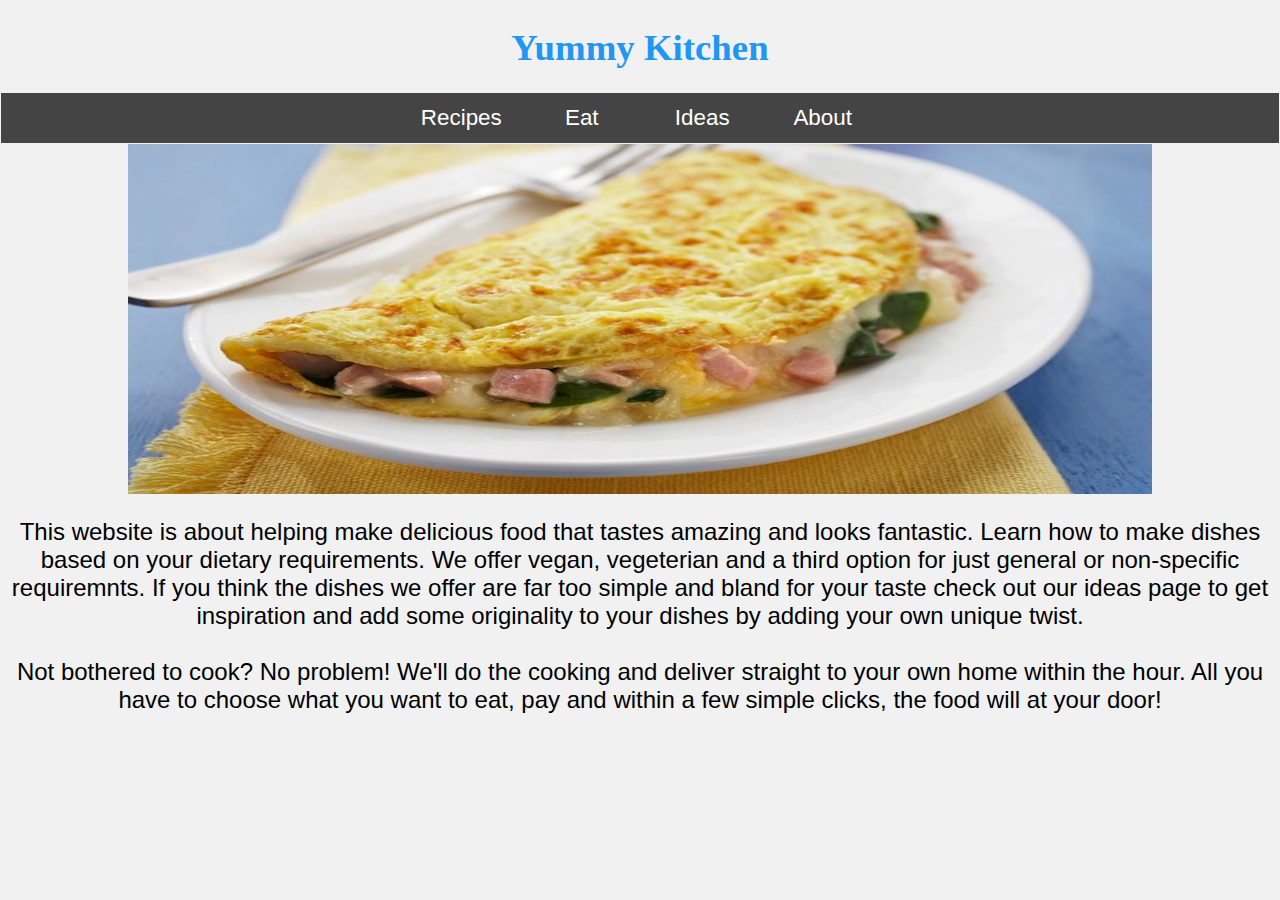
<file: CourseWork1/about.html>
<!DOCTYPE html>
<html lang="en">
<head>
<title>Yummy Kitchen | About</title>
<meta charset="UTF-8">
<meta name="viewport" content="width=device-width, ,height=device-width initial-scale=1">
<link rel="stylesheet" href="styles.css"/>
<script src="java.js"></script>

</head>
<header class="header" >
    <h1 align = "center" style="font-family:Brush Script MT;font-size:230%;text-decoration: none;"><a href = "index.html" >Yummy Kitchen</a></h1>
<!--    nav bar-->
    <div class="nav">
      <ul>
        <li ><a href="recipes.html">Recipes</a></li>
        <li ><a  href="eat.html">Eat</a></li>
        <li ><a href="ideas.html">Ideas</a></li>
        <li ><a href="about.html">About</a></li>
        
      </ul>
    </div>
  </header>
<body bgcolor = #f1f1f1>
    <div style="display: flex; justify-content: center;">
        <img src="img/omlette.jpg" style=" width: 80%;height: 350px">
    </div>
    <p  align = center style = "font-size: 1.5em;">This website is about helping make delicious food that tastes amazing and looks fantastic. Learn how to make dishes based on your dietary requirements. We offer vegan, vegeterian and a third option for just general or non-specific requiremnts. If you think the dishes we offer are far too simple and bland for your taste check out our ideas page to get inspiration and add some originality to your dishes by adding your own unique twist.<br><br>Not bothered to cook? No problem! We'll do the cooking and deliver straight to your own home within the hour. All you have to choose what you want to eat, pay and within a few simple clicks, the food will at your door!</p>
    


</body>
</html>
</file>
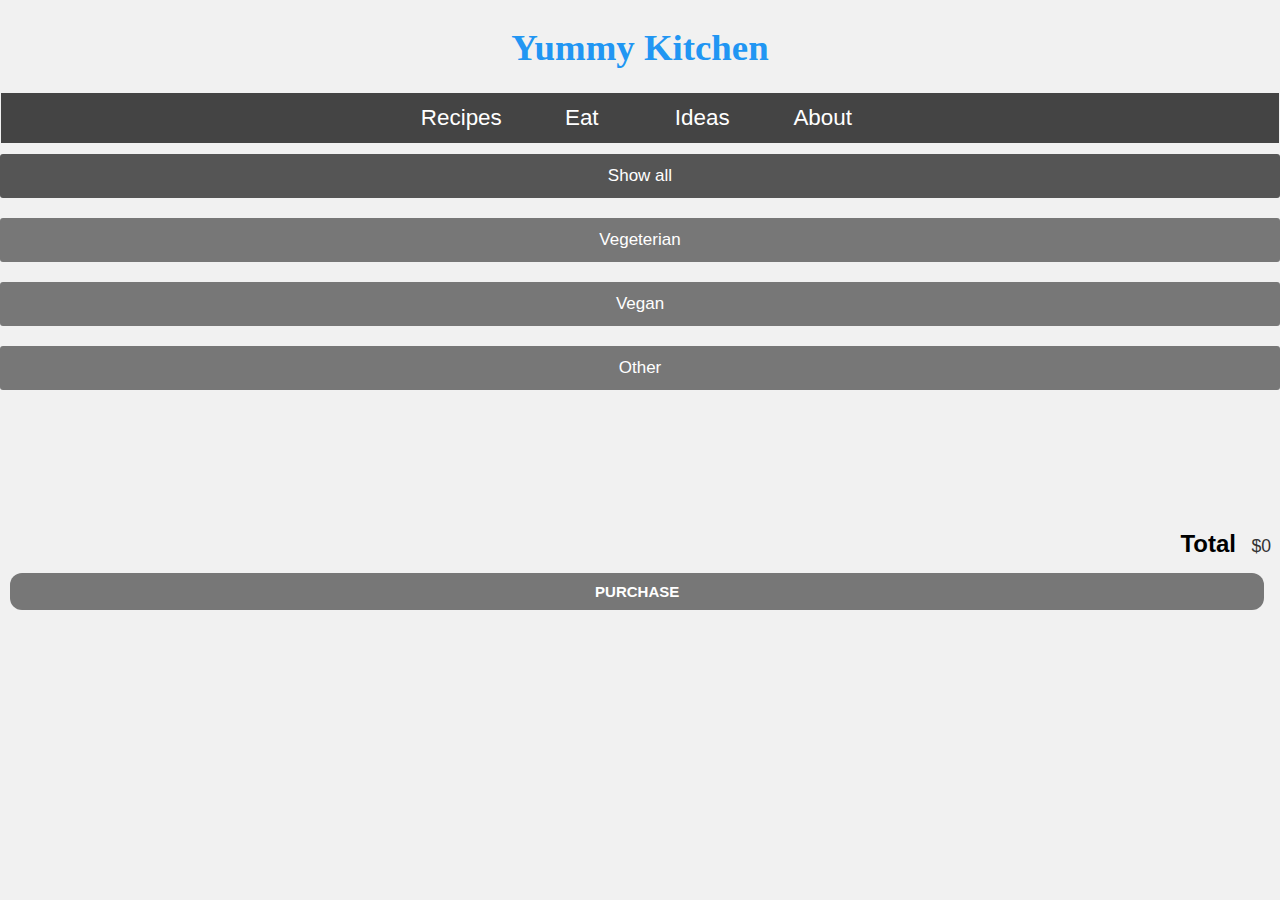
<file: CourseWork1/eat.html>
<!DOCTYPE html>
<html lang="en">
<head>
<title>Yummy Kitchen | Eat</title>
<meta charset="UTF-8">
<meta name="viewport" content="width=device-width, height=device-width initial-scale=1">
<link rel="stylesheet" href="styles.css"/>
<link rel="stylesheet" href="https://cdnjs.cloudflare.com/ajax/libs/font-awesome/4.7.0/css/font-awesome.min.css">
<script src="java.js"></script>

</head>

<header class="header" >
    <h1 align = "center" style="font-family:Brush Script MT;font-size:230%;text-decoration: none;"><a href = "index.html" >Yummy Kitchen</a></h1>
<!--nav bar-->
    <div class="nav">
      <ul>
        <li ><a href="recipes.html">Recipes</a></li>
        <li ><a  href="eat.html">Eat</a></li>
        <li ><a href="ideas.html">Ideas</a></li>
        <li ><a href="about.html">About</a></li>
      </ul>
    </div>
  </header>
<body bgcolor = #f1f1f1>
<!--    filter buttons-->
  <div id="myBtnContainer">
  <button class="btn active" onclick="filterSelection('all')"> Show all</button>
  <button class="btn" onclick="filterSelection('Vegeterian')"> Vegeterian</button>
  <button class="btn" onclick="filterSelection('Vegan')"> Vegan</button>
  <button class="btn" onclick="filterSelection('Other')"> Other</button>
</div>
<!--dishes content-->
<div class="row">
  <div class="column1">
  <div class="filterDiv Vegan">
      <div class="shop-items">
                <div class="shop-item">
                    <span class="shop-item-title">Kebabs</span>
                    <img style="position: relative;top: 45px;left:0px;width: 100%; max-width: 160px; height: auto" class="shop-item-image" src="img/veganKebabs.jpg">
                    <div class="shop-item-details">
                        <span class="shop-item-price">$19.99</span>
                        <button class="btn btn-primary shop-item-button" type="button">ADD TO CART</button>
                    </div>
                </div>
      </div>
          </div>
      

    </div>
  <div class="column2">
      
  <div class="filterDiv Vegeterian">
      <div class="shop-items">
                <div class="shop-item">
                    <span class="shop-item-title">Vegetable Curry</span>
                    <img style="position: relative;top: 45px;left: 0px;width: 100%; max-width: 160px; height: auto" class="shop-item-image" src="img/vegetableCurry.jpg">
                    <div class="shop-item-details">
                        <span class="shop-item-price">$22.99</span>
                        <button class="btn btn-primary shop-item-button" type="button">ADD TO CART</button>
                    </div>
                </div>
      
      
      </div>
      
  
      </div>
 
    </div>
    


  <div class="column3">
      
  <div class="filterDiv Other">
      <div class="shop-items">
                <div class="shop-item">
                    <span class="shop-item-title">Smoothie</span>
                    <img style="position: relative;top: 45px;left: 0px;width: 100%; max-width: 160px; height: auto" class="shop-item-image" src="img/smoothie.jpg">
                    <div class="shop-item-details">
                        <span class="shop-item-price">$7.99</span>
                        <button class="btn btn-primary shop-item-button" type="button">ADD TO CART</button>
                    </div>
                </div>
      
      
      </div>
        
          </div>
     
    </div>
    
    
      <div class="column4">
      
  <div class="filterDiv Vegan">
      <div class="shop-items">
                <div class="shop-item">
                    <span class="shop-item-title">Chickpea Masala</span>
                    <img style="position: relative;top: 45px;left: 0px;width: 100%; max-width: 160px; height: auto" class="shop-item-image" src="img/veganMasala.jpg">
                    <div class="shop-item-details">
                        <span class="shop-item-price">$14.55</span>
                        <button class="btn btn-primary shop-item-button" type="button">ADD TO CART</button>
                    </div>
                </div>
      
      
      </div>
          </div>
     
    </div>
    </div>
    
    <div class="row">
  <div class="column1">
      
  <div class="filterDiv Other">
      <div class="shop-items">
                <div class="shop-item">
                    <span class="shop-item-title">Cheese Burger</span>
                    <img style="position: relative;top: 45px;left: 0px;width: 100%; max-width: 160px; height: auto" class="shop-item-image" src="img/Burger.jpg">
                    <div class="shop-item-details">
                        <span class="shop-item-price">$9.99</span>
                        <button class="btn btn-primary shop-item-button" type="button">ADD TO CART</button>
                    </div>
                </div>
      
      
      </div>
            
          </div>
     
    </div>
    
      <div class="column2">
          <div class="filterDiv Other">
              <div class="shop-items">
                        <div class="shop-item">
                            <span class="shop-item-title">Nut Mix</span>
                            <img style="position: relative;top: 45px;left: 0px;width: 100%; max-width: 160px; height: auto" class="shop-item-image" src="img/nutMix.jpg">
                            <div class="shop-item-details">
                                <span class="shop-item-price">$2.99</span>
                                <button class="btn btn-primary shop-item-button" type="button">ADD TO CART</button>
                            </div>
                        </div>
              </div>
                  </div>
    </div>
  <div class="column3">
  <div class="filterDiv Vegeterian">
      <div class="shop-items">
                <div class="shop-item">
                    <span class="shop-item-title">Humous</span>
                    <img style="position: relative;top: 45px;left: 0px;width: 100%; max-width: 160px; height: auto" class="shop-item-image" src="img/humous.jpg">
                    <div class="shop-item-details">
                        <span class="shop-item-price">$6.75</span>
                        <button class="btn btn-primary shop-item-button" type="button">ADD TO CART</button>
                    </div>
                </div>
      
      
      </div>
            
          </div>
      
    </div>
        
    
      <div class="column4">
          <div class="filterDiv Vegan">
              <div class="shop-items">
                        <div class="shop-item">
                            <span class="shop-item-title">Soup</span>
                            <img style="position: relative;top: 45px;left: 0px;width: 100%; max-width: 160px; height: auto" class="shop-item-image" src="img/veganSoup.jpg">
                            <div class="shop-item-details">
                                <span class="shop-item-price">$8.00</span>
                                <button class="btn btn-primary shop-item-button" type="button">ADD TO CART</button>
                            </div>
                        </div>
              </div>
                    </div>
                </div>
    </div>
    <div class="row">
        <div class="column1">
            <div class="filterDiv Other">
              <div class="shop-items">
                  <div class="shop-item">
                        <span class="shop-item-title">Falafel</span>
                        <img style="position: relative;top: 45px;left: 0px;width: 100%; max-width: 160px; height: auto" class="shop-item-image" src="img/falafel.jpg">
                        <div class="shop-item-details">
                            <span class="shop-item-price">$10.99</span>
                            <button class="btn btn-primary shop-item-button" type="button">ADD TO CART</button>
                        </div>
                    </div>
          </div>
              </div>
        </div>
      <div class="column2">
  <div class="filterDiv Other">
      <div class="shop-items">
                <div class="shop-item">
                    <span class="shop-item-title">Salmon</span>
                    <img style="position: relative;top: 45px;left: 0px;width: 100%; max-width: 160px; height: auto" class="shop-item-image" src="img/BlueDish.jpg">
                    <div class="shop-item-details">
                        <span class="shop-item-price">$12.99</span>
                        <button class="btn btn-primary shop-item-button" type="button">ADD TO CART</button>
                    </div>
                </div>
      </div>
          </div>
    </div>  
  <div class="column3">
      
  <div class="filterDiv Vegeterian">
      <div class="shop-items">
                <div class="shop-item">
                    <span class="shop-item-title">Egg fried rice</span>
                    <img style="position: relative;top: 45px;left: 0px;width: 100%; max-width: 160px; height: auto" class="shop-item-image" src="img/EggRice.jpg">
                    <div class="shop-item-details">
                        <span class="shop-item-price">$25.50</span>
                        <button class="btn btn-primary shop-item-button" type="button">ADD TO CART</button>
                    </div>
                </div>
      </div>
            
          </div>
    </div>
    
      <div class="column4">
      
  <div class="filterDiv Vegan">
      <div class="shop-items">
                <div class="shop-item">
                    <span class="shop-item-title">Brownies</span>
                    <img style="position: relative;top: 45px;left: 0px;width: 100%; max-width: 160px; height: auto" class="shop-item-image" src="img/brownies.jpg">
                    <div class="shop-item-details">
                        <span class="shop-item-price">$15.00</span>
                        <button class="btn btn-primary shop-item-button" type="button">ADD TO CART</button>
                    </div>
                </div>
          </div>
      </div>
            </div>
    </div>
<!--adding up the total price-->
            <div class="cart-items">
            </div>
            <div class="cart-total">
                <strong class="cart-total-title">Total</strong>
                <span class="cart-total-price">$0</span>
            </div>
            <button id="myBtn" class="button"><b>PURCHASE</b></button>
<!--modal created to allow entry of details-->
    <div id="myModal" class="modal">
    <div class="modal-content">
    <span class="close">&times;</span>
    <div class="row">
    <div class="col-75">
    <div class="container">
      <form action="#">
        <div class="row">
          <div class="col-50">
            <h3>Billing Address</h3>
            <label for="fname"><i class="fa fa-user"></i> Full Name</label>
            <input type="text" id="fname" name="firstname" placeholder="John M. Doe">
            <label for="email"><i class="fa fa-envelope"></i> Email</label>
            <input type="text" id="email" name="email" placeholder="john@example.com">
            <label for="adr"><i class="fa fa-address-card-o"></i> Address</label>
            <input type="text" id="adr" name="address" placeholder="542 W. 15th Street">
            <label for="city"><i class="fa fa-institution"></i> City</label>
            <input type="text" id="city" name="city" placeholder="New York">

            <div class="row">
              <div class="col-50">
                <label for="state">State</label>
                <input type="text" id="state" name="state" placeholder="NY">
              </div>
              <div class="col-50">
                <label for="zip">Zip</label>
                <input type="text" id="zip" name="zip" placeholder="10001">
              </div>
            </div>
          </div>

          <div class="col-50">
            <h3>Payment</h3>
            <label for="fname">Accepted Cards</label>
            <div class="icon-container">
              <i class="fa fa-cc-visa" style="color:navy;"></i>
              <i class="fa fa-cc-amex" style="color:blue;"></i>
              <i class="fa fa-cc-mastercard" style="color:red;"></i>
              <i class="fa fa-cc-discover" style="color:orange;"></i>
            </div>
            <label for="cname">Name on Card</label>
            <input type="text" id="cname" name="cardname" placeholder="John More Doe">
            <label for="ccnum">Credit card number</label>
            <input type="text" id="ccnum" name="cardnumber" placeholder="1111-2222-3333-4444">
            <label for="expmonth">Exp Month</label>
            <input type="text" id="expmonth" name="expmonth" placeholder="September">
            <div class="row">
              <div class="col-50">
                <label for="expyear">Exp Year</label>
                <input type="text" id="expyear" name="expyear" placeholder="2018">
              </div>
              <div class="col-50">
                <label for="cvv">CVV</label>
                <input type="text" id="cvv" name="cvv" placeholder="352">
              </div>
            </div>
          </div>
          
        </div>
        <label>
          <input type="checkbox" checked="checked" name="sameadr"> Shipping address same as billing
        </label>
        <input type="submit" value="Continue to checkout" class="btn">
      </form>
    </div>
    </div>
    </div>
  </div>
</div>    
    </body>
<script>
// modal box
    var modal = document.getElementById('myModal');
    var btn = document.getElementById("myBtn");
    var span = document.getElementsByClassName("close")[0];
    btn.onclick = function() {
      modal.style.display = "block";
    }
    
    span.onclick = function() {
      modal.style.display = "none";
    }
    
    window.onclick = function(event) {
      if (event.target == modal) {
        modal.style.display = "none";
      }
    }

    </script>
    

</html>
</file>
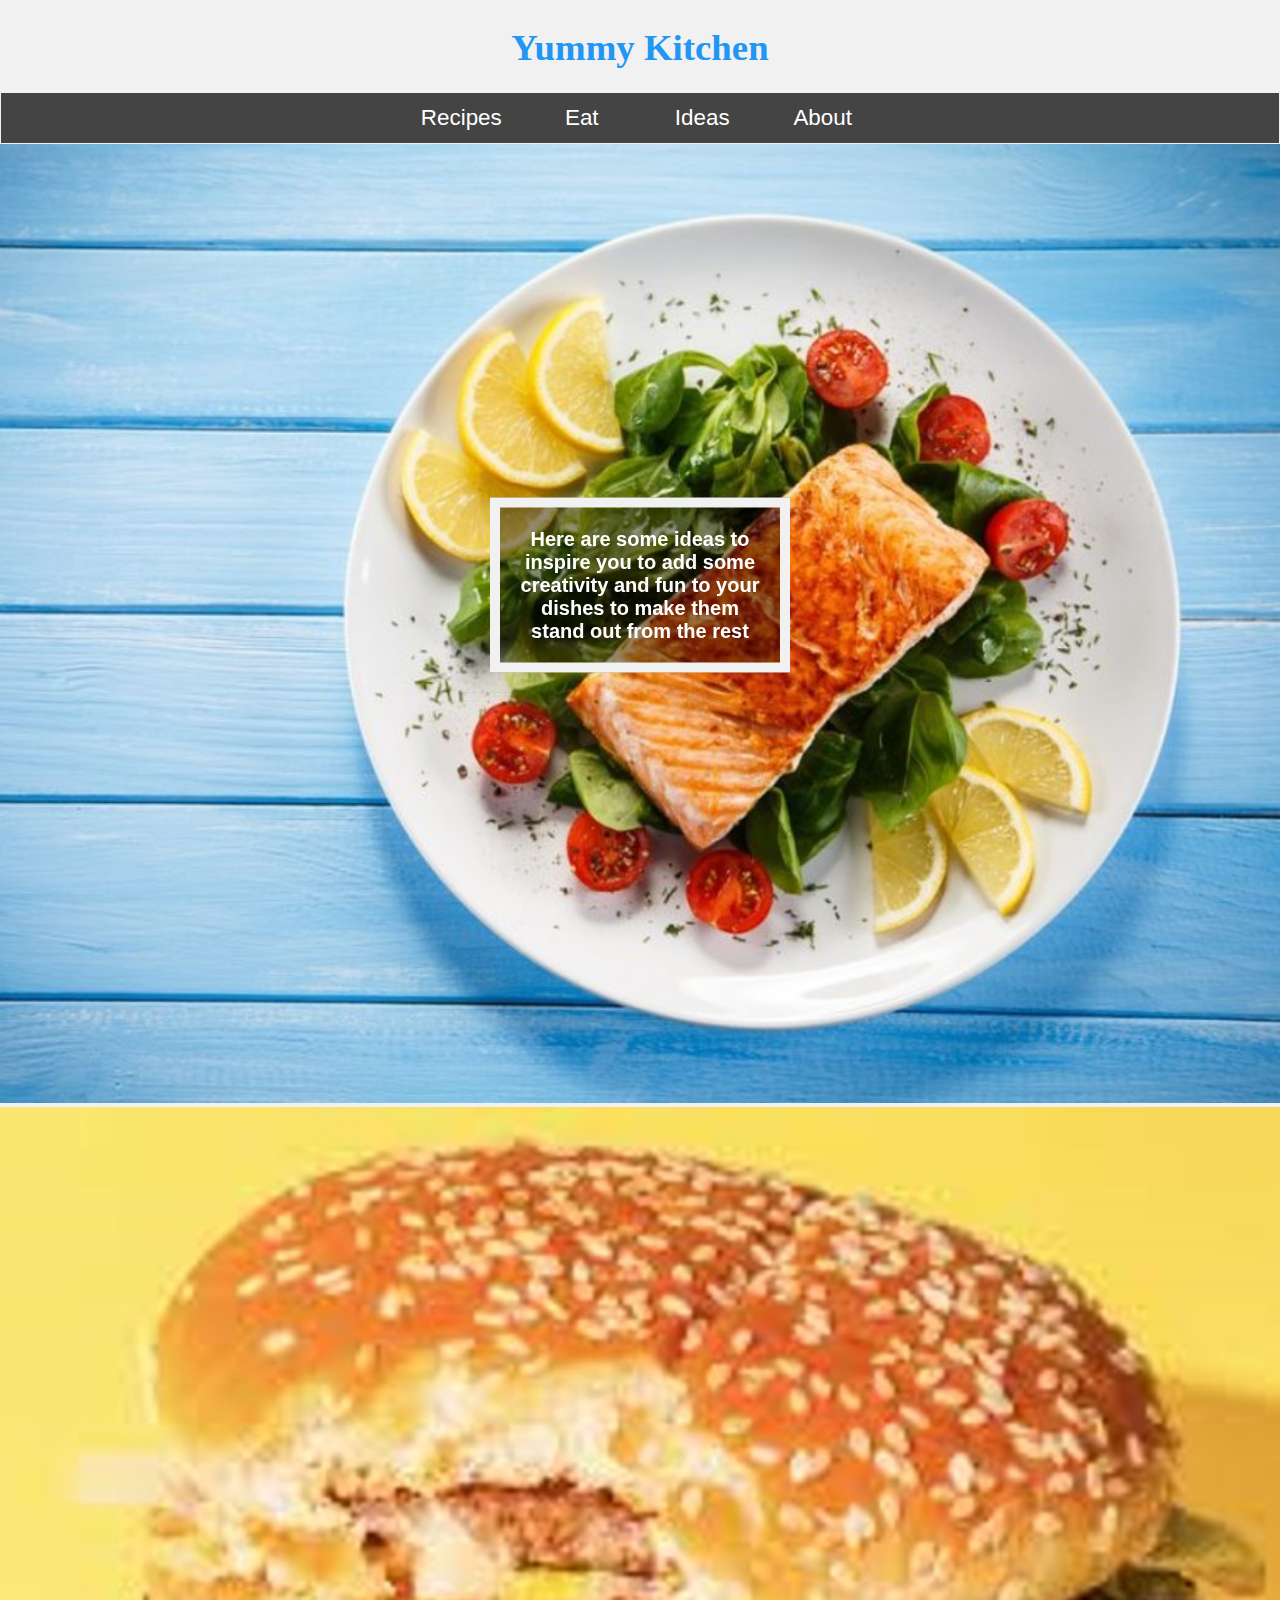
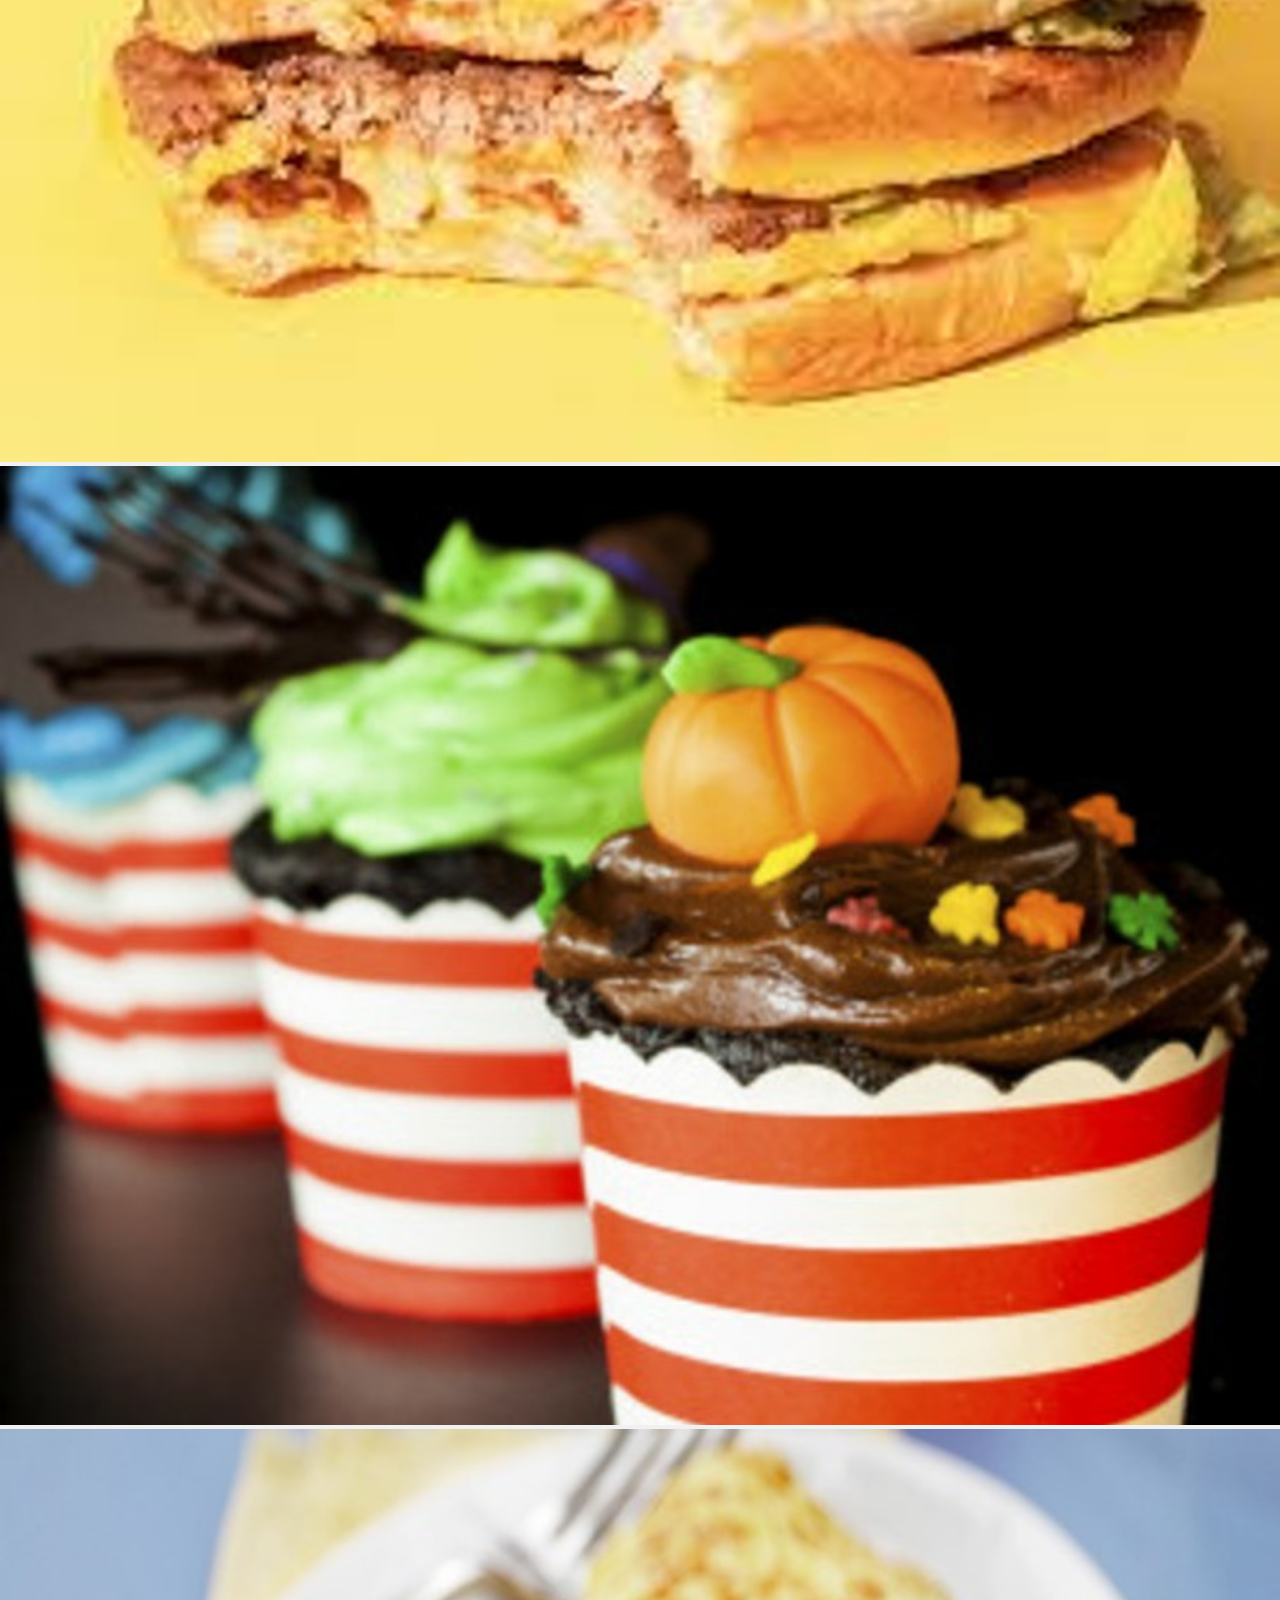
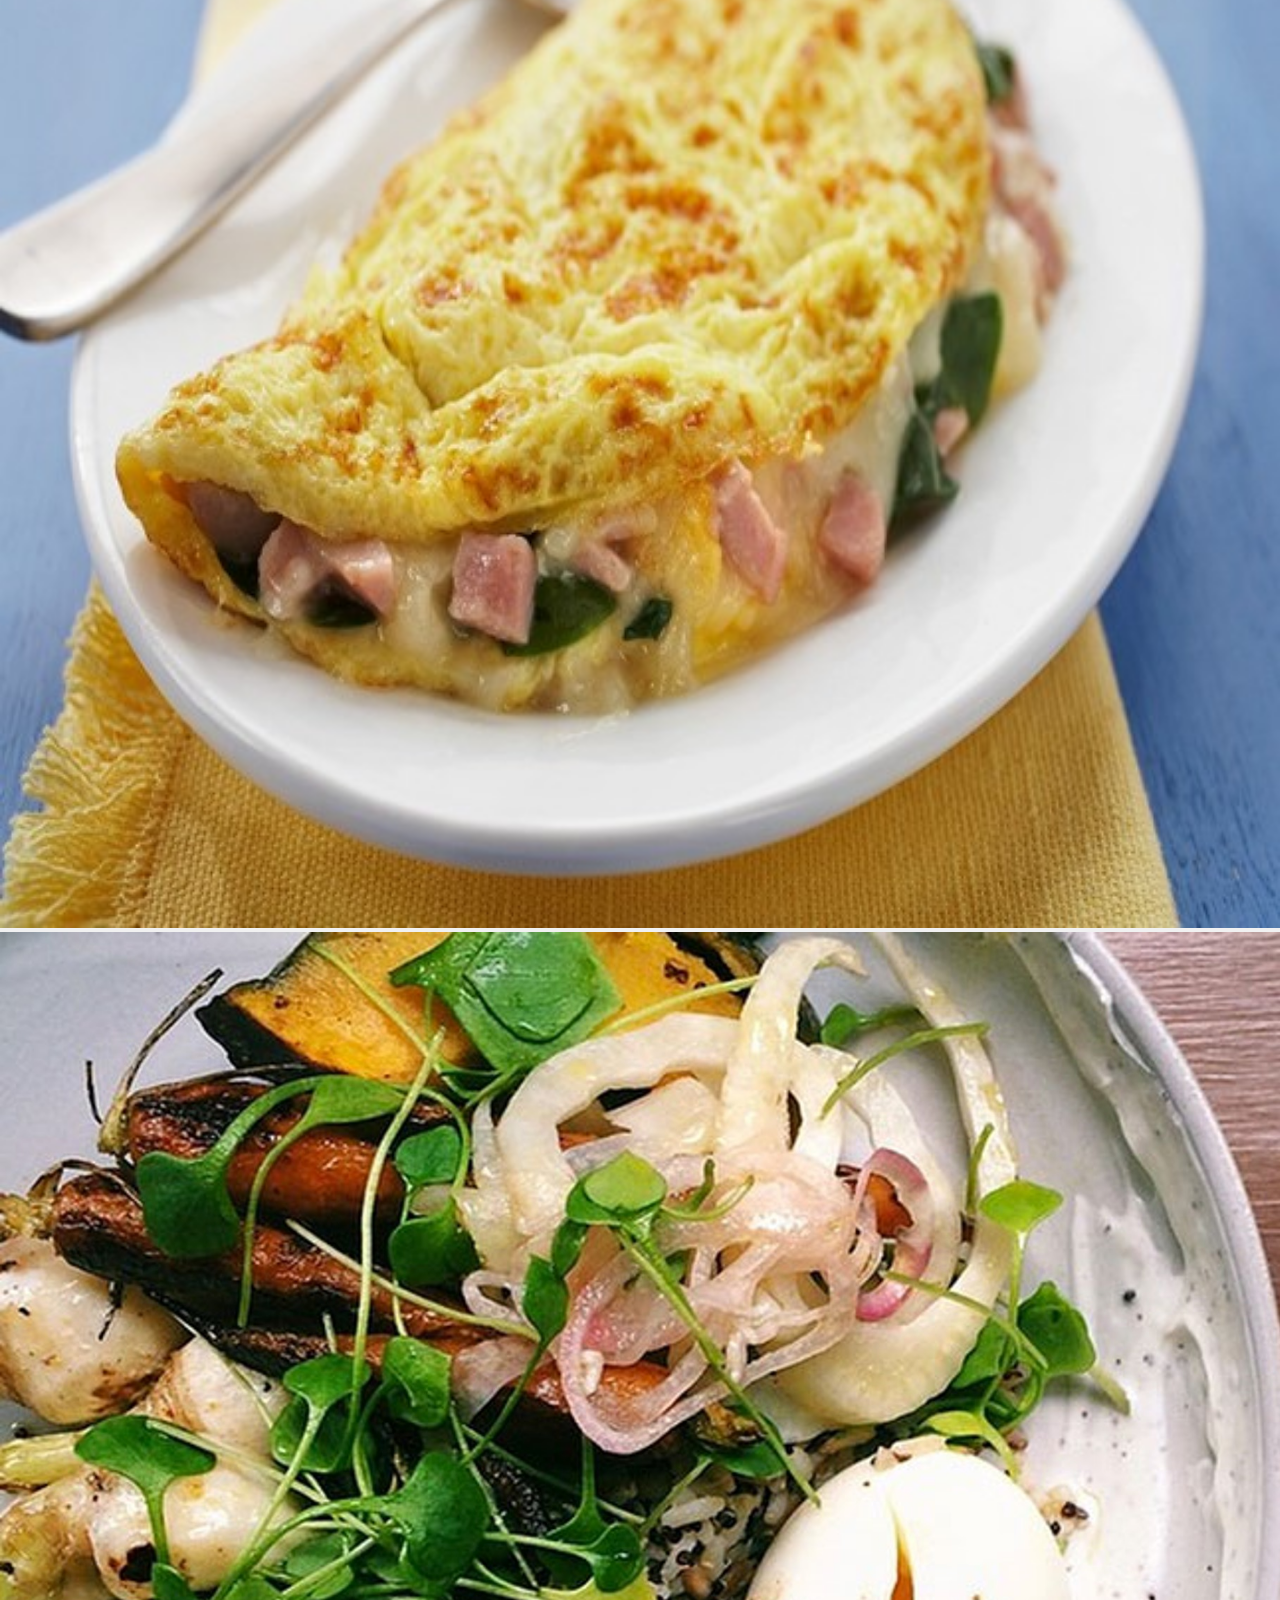
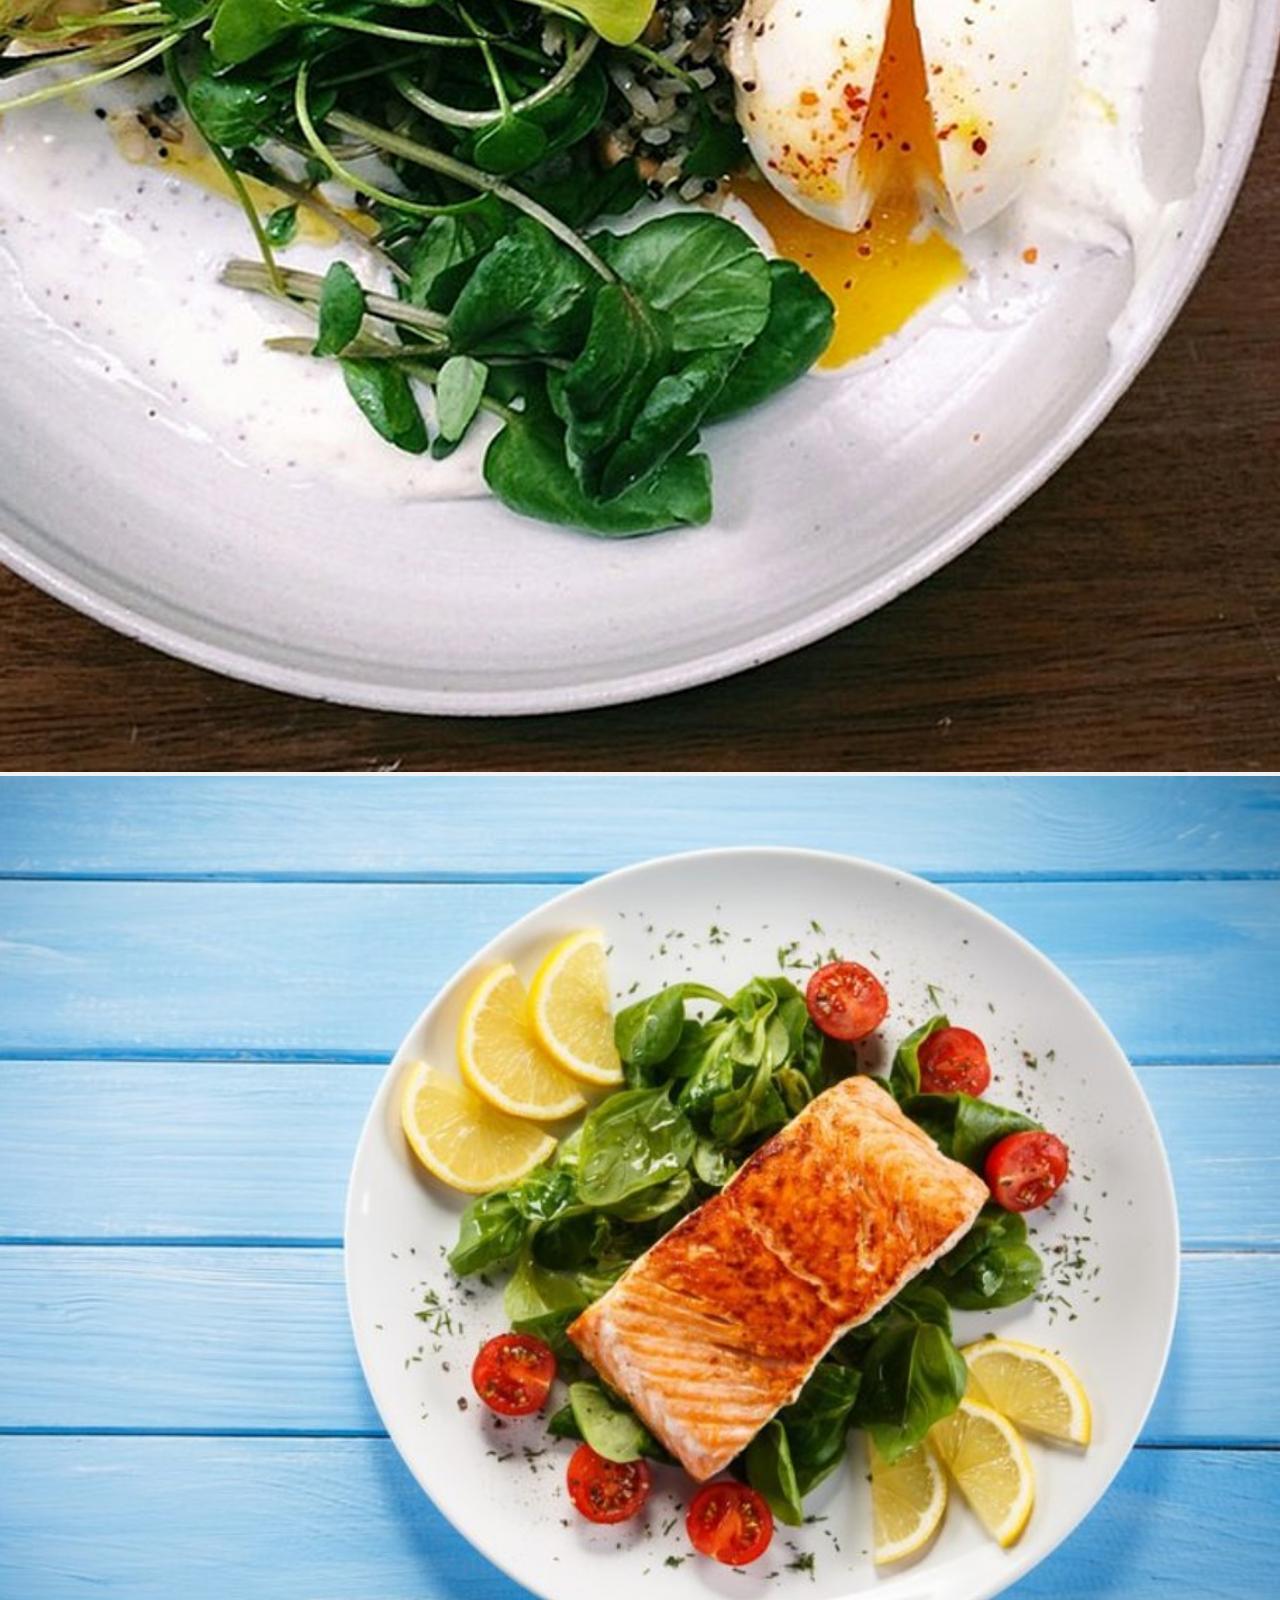
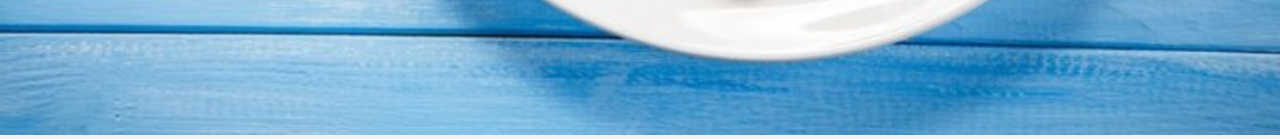
<file: CourseWork1/ideas.html>
<!DOCTYPE html>
<html lang="en">
<head>
<title>Yummy Kitchen | Ideas</title>
<meta charset="UTF-8">
<meta name="viewport" content="width=device-width, height=device-width initial-scale=1">
<link rel="stylesheet" href="styles.css"/>
<script src="java.js"></script>
</head>
<header class="header" >
    <h1 align = "center" style="font-family:Brush Script MT;font-size:230%;text-decoration: none;"><a href = "index.html" >Yummy Kitchen</a></h1>
<!--    nav bar-->
    <div class="nav">
      <ul>
        <li ><a href="recipes.html">Recipes</a></li>
        <li ><a  href="eat.html">Eat</a></li>
        <li ><a href="ideas.html">Ideas</a></li>
        <li ><a href="about.html">About</a></li>
        
      </ul>
    </div>
  </header>
<body bgcolor = #f1f1f1>
<!--images to be scrolled through-->
<div class="bg-image"><img alt="Salmon" style ="width: 100%;px; height: auto" src ="img/BlueDish.jpg"><img alt="Cheese Burger" style ="width: 100%;px; height: auto" src ="img/Burger.jpg"><img alt="Halloween Cupcakes" style ="width: 100%;px; height: auto"  src ="img/CupCakes.jpg"><img alt="Omlette" style ="width: 100%;px; height: auto"  src ="img/omlette.jpg"><img alt="Egg Salad" style ="width: 100%;px; height: auto"  src ="img/SaladDish.jpg"><img style ="width: 100%;px; height: auto"  src ="img/BlueDish.jpg"></div>
<!--text box in middle of page-->
<div class="bg-text">Here are some ideas to inspire you to add some creativity and fun to your dishes to make them stand out from the rest</div>

</body>
</html>
</file>
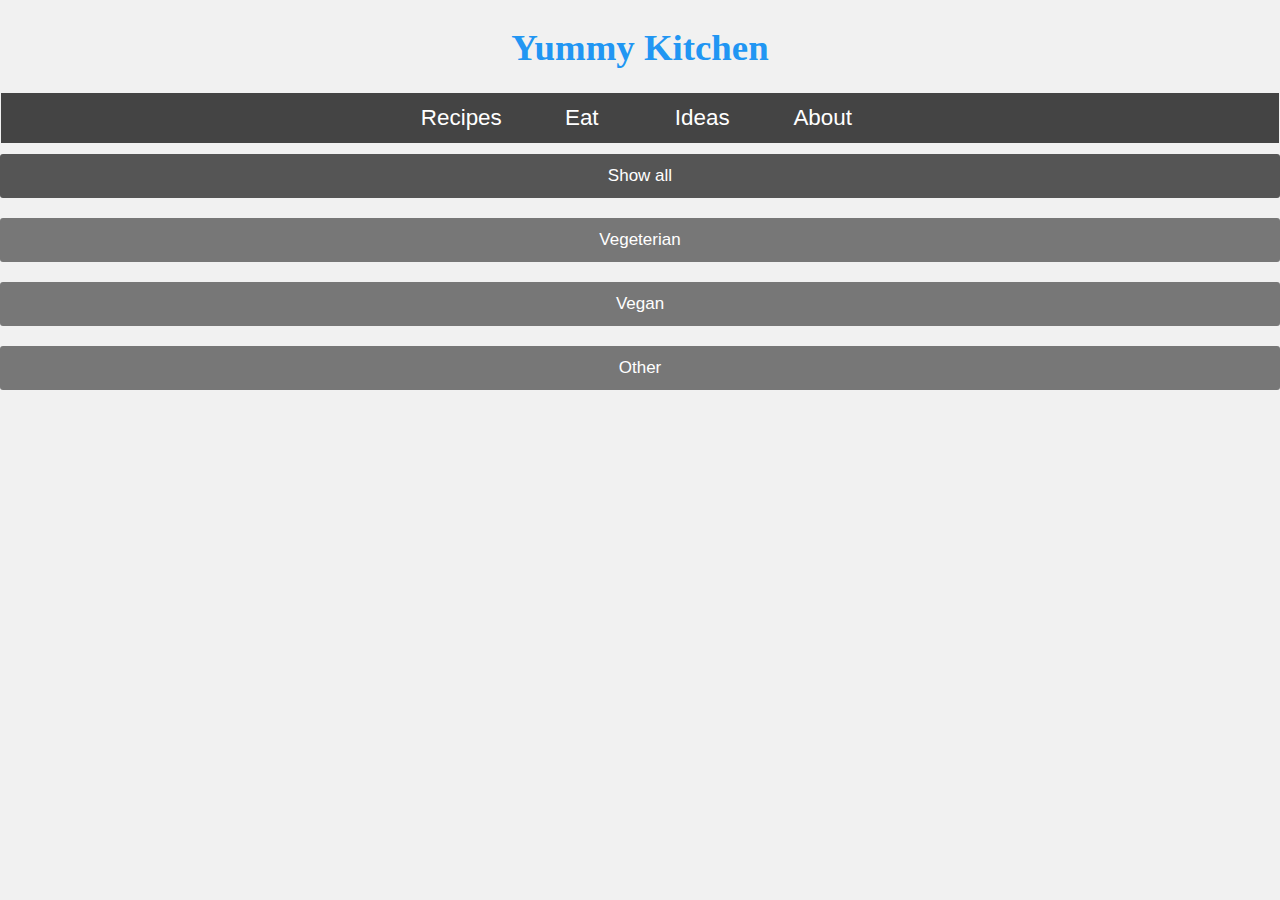
<file: CourseWork1/recipes.html>
<!DOCTYPE html>
<html lang="en">
<head>
<title>Yummy Kitchen | Recipes</title>
<meta charset="UTF-8">
<meta name="viewport" content="width=device-width, height=device-width initial-scale=1">
<link rel="stylesheet" href="styles.css"/>
<script src="java.js"></script>
</head>

<header class="header" >
    <h1 align = "center" style="font-family:Brush Script MT;font-size:230%;text-decoration: none;"><a href = "index.html" >Yummy Kitchen</a></h1>
<!--Navigation Bar-->
    <div class="nav">
      <ul>
        <li ><a href="recipes.html">Recipes</a></li>
        <li ><a  href="eat.html">Eat</a></li>
        <li ><a href="ideas.html">Ideas</a></li>
        <li ><a href="about.html">About</a></li>
        
      </ul>
    </div>
<!--    end of nav bar-->
  </header>
<body bgcolor = #f1f1f1>
<!--    Filter buttons-->
  <div id="myBtnContainer">
  <button class="btn active" onclick="filterSelection('all')"> Show all</button>
  <button class="btn" onclick="filterSelection('Vegeterian')"> Vegeterian</button>
  <button class="btn" onclick="filterSelection('Vegan')"> Vegan</button>
  <button class="btn" onclick="filterSelection('Other')"> Other</button>
</div>
<!--    end of filter buttons-->
<!--main recipes content-->
<div class="row">
    <div class="left-column">
        <div class="filterDiv Other">
            <img style="position: relative;top: 45px;left: 10px;width: 50%; max-width: 160px; height: auto" src="img/nutMix.jpg" alt="fruit and nut mix">
            <p style="position: relative; top: 30px;left: 10px">Fruit and nut mix</p><details style="position: relative; top: 10px;left:10px"><summary class="button" style="position: relative; top: 10px;left: auto;width: 200px">CLICK ME</summary><p class="example" style="position: relative;"><b>ingredients:<ul>
            <li>35g almonds</li>
            <li>35g walnuts</li>
            <li>35g pumpkin seeds</li>
            <li>35g sunflower seeds</li>
            <li>30g dried cranberries</li>
            <li>30g goji berries</li>
            <li>40g raisins</li>
            <li>40g dark chocolate chips (optional)</li>
            </ul>
            Instructions:<ol>
            <li>Combine almonds, walnuts, pumpkin seeds, sunflower seeds, cranberries, goji berries, raisins and chocolate chips in a bowl.</li>
            <li>Store in an airtight container or resealable plastic bag for up to 2 weeks.</li>
            </ol></b></p>
            </details>
            </div>
        </div>
    <div class="right-column">
        <div class="filterDiv Vegeterian"><img style="position: relative;top: 45px;left: 10px;width: 50%; max-width: 160px; height: auto" src="img/vegetableCurry.jpg"><p style="position: relative; top: 30px;left: 10px" alt="Vegetable curry">Vegetable Curry</p><details style="position: relative; top: 0px;left:10px"><summary class="button" style="position: relative; top: 15px;left: auto;width: 200px">CLICK ME</summary><p class="example" style="position: relative;"><b>Ingredients:<ul>
            <li>3 tablespoons freshly grated coconut</li>
            <li>4 green chillies</li>
            <li>1 (2.5cm) piece root ginger</li>
            <li>4 cloves garlic</li>
            <li>2 tablespoons oil</li>
            <li>3 onions, chopped</li>
            <li>500g cauliflower, chopped</li>
            <li>500g potatoes, peeled and cubed</li>
            <li>500g frozen garden peas</li>
            <li>1 teaspoon ground turmeric</li>
            <li>1 teaspoon ground coriander</li>
            <li>salt</li>
            <li>50g fresh coriander, chopped</li>
            <li>1 teaspoon garam masala</li>
            </ul></b><b>Instructions<ol>
            <li>Make the curry paste: In a food processor, grind the coconut, green chillies, ginger and garlic to a pulp.</li>
            <li>In a large casserole or frying pan, heat the oil over medium high heat. Add the curry paste and cook for 1 to 2 minutes. Add the onion, cauliflower, potato and peas, and saute along with the turmeric and ground coriander. Add salt to taste.</li>
            <li>Once the veg has softened slightly, after about 5 minutes, add water to cover and increase heat to high; bring to the boil. Reduce to a simmer, and cook until the water has reduced and the vegetables are tender.</li>
            <li>Just before serving, sprinkle with the fresh coriander and garam masala. Serve with warm parathas, chapati, naan or rice.</li>
            </ol></b></p></details>
        </div>
    </div>
    </div>
    
    <div class="row">
    <div class="left-column">
        <div class="filterDiv Vegan">
            <img style="position: relative;top: 45px;left: 10px;width: 50%; max-width: 160px; height: auto" src="img/brownies.jpg" alt="brownies">
            <p style="position: relative; top: 30px;left: 10px">Brownies</p><details style="position: relative; top: 10px;left:10px"><summary class="button" style="position: relative; top: 10px;left: auto;width: 200px">CLICK ME</summary><p class="example" style="position: relative;"><b>ingredients:<ul>
            <li>250g plain flour</li>
            <li>350g demerara sugar</li>
            <li>65g plain cocoa powder</li>
            <li>1 tsp baking powder</li>
            <li>1 tsp salt</li>
            <li>250ml water</li>
            <li>250ml vegetable oil</li>
            <li>1 tsp vanilla extract</li>
            </ul>
            Instructions<ol>
            <li>Preheat the oven to 180 C / Gas mark 4.</li>
            <li>In a large bowl, stir together the flour, sugar, cocoa powder, baking powder and salt. Pour in water, vegetable oil and vanilla; mix until well blended. Spread evenly in a 23x33cm (9x13 in) baking tin.</li>
            <li>Bake for 25 to 30 minutes in the preheated oven, until the top is no longer shiny. Let cool for at least 10 minutes before cutting into squares.</li>
            </ol></b>
            </p>
            </details>
            </div>
        </div>
    <div class="right-column">
        <div class="filterDiv Vegeterian"><img style="position: relative;top: 45px;left: 10px;width: 50%; max-width: 160px; height: auto" src="img/Penne.jpg" alt="penne with tomatoe and cream cheese"><p style="position: relative; top: 30px;left: 10px">Penne with tomatoes, cannellini beans and feta</p><details style="position: relative; top: 0px;left:10px"><summary class="button" style="position: relative; top: 15px;left: auto;width: 200px">CLICK ME</summary><p class="example" style="position: relative;"><b>ingredients:<ul>
            <li>2 (400g) tins chopped tomatoes</li>
            <li>1 (400g) tin cannellini beans, drained and rinsed</li>
            <li>300g (11 oz) fresh spinach, chopped</li>
            <li>1/2 (500g) pack penne pasta</li>
            <li>1/2 (200g) pack feta cheese, crumbled</li>
            </ul></b>
            <b>Instructions<ol>
                <li>Cook the pasta in a large pot of boiling salted water until al dente.</li>
                <li>Meanwhile, combine tomatoes and beans in a large frying pan. Bring to the boil over medium high heat. Reduce heat, and simmer 10 minutes.</li>
                <li>Add spinach to the sauce; cook for 2 minutes or until spinach wilts, stirring constantly.</li>
                <li>Serve sauce over pasta, and sprinkle with feta.</li>
                </ol></b></p></details>
        </div>
    </div>
    </div>
    
    
    <div class="row">
    <div class="left-column">
        <div class="filterDiv Other">
            <img style="position: relative;top: 45px;left: 10px;width: 50%; max-width: 160px; height: auto" src="img/smoothie.jpg" alt="green smoothie">
            <p style="position: relative; top: 30px;left: 10px">Smoothie</p><details style="position: relative; top: 10px;left:10px"><summary class="button" style="position: relative; top: 10px;left: auto;width: 200px">CLICK ME</summary><p class="example" style="position: relative;"><b>ingredients:<ul>
            <li>1 banana, sliced</li>
            <li>150g (5 oz) green grape</li>
            <li>1 (200g) tub vanilla yoghurt</li>
            <li>1/2 apple, cored and chopped</li>
            <li>50g (2 oz) fresh spinach leaves</li>
            </ul>Instructions</b></p>
            </details>
            </div>
        </div>
    <div class="right-column">
        <div class="filterDiv Vegeterian"><img style="position: relative;top: 45px;left: 10px;width: 50%; max-width: 160px; height: auto" src="img/EggRice.jpg" alt="egg fried rice"><p style="position: relative; top: 30px;left: 10px">Egg fried rice</p><details style="position: relative; top: 0px;left:10px"><summary class="button" style="position: relative; top: 15px;left: auto;width: 200px">CLICK ME</summary><p class="example" style="position: relative;"><b>ingredients:<ul>
            <li>225g (8 fl oz) water</li>
            <li>1/2 teaspoon salt</li>
            <li>2 tablespoons soy sauce</li>
            <li>75g (3 oz) uncooked express rice</li>
            <li>1 teaspoon vegetable oil</li>
            <li>1/2 onion, finely chopped</li>
            <li>100g (4 oz) green beans</li>
            <li>1 egg, lightly beaten</li>
            <li>1/4 teaspoon ground black pepper</li>
            </ul>Instructions<ol>
            <li>In a saucepan bring water, salt and soy sauce to a boil. Add rice and stir. Remove from heat, cover and let stand 5 minutes.</li>
            <li>Heat oil in a medium frying pan or wok over medium heat. Sauté onions and green beans for 2 to 3 minutes. Pour in egg and fry for 2 minutes, scrambling egg while it cooks.</li>
            <li>Stir in the cooked rice, mix well and sprinkle with pepper.</li>
            </ol></b></p></details>
        </div>
    </div>
    </div>
    <div class="row">
    <div class="left-column">
        <div class="filterDiv Other">
            <img style="position: relative;top: 45px;left: 10px;width: 50%; max-width: 160px; height: auto" src="img/guacamole.jpg" alt="guacamole">
            <p style="position: relative; top: 30px;left: 10px">Guacamole</p><details style="position: relative; top: 10px;left:10px"><summary class="button" style="position: relative; top: 10px;left: auto;width: 200px">CLICK ME</summary><p class="example" style="position: relative;"><b>ingredients:<ul>
            <li>2 avocados - peeled, stones removed and chopped</li>
            <li>1 small red onion, finely chopped</li>
            <li>1 clove garlic, minced</li>
            <li>1 ripe tomato, chopped</li>
            <li>1 lime, juiced</li>
            <li>salt and freshly ground black pepper to taste</li>
            </ul>
            Instructions<ol>
            <li>Mash avocados in a medium serving bowl. Stir in onion, garlic, tomato and lime juice. Season with salt and pepper to taste.</li>
            </ol></b>.</p>
            </details>
            </div>
        </div>
    <div class="right-column">
        <div class="filterDiv Vegeterian"><img style="position: relative;top: 45px;left: 10px;width: 50%; max-width: 160px; height: auto" src="img/humous.jpg" alt="humous"><p style="position: relative; top: 30px;left: 10px">Humous</p><details style="position: relative; top: 0px;left:10px"><summary class="button" style="position: relative; top: 15px;left: auto;width: 200px">CLICK ME</summary><p class="example" style="position: relative;"><b>ingredients:<ul>
            <li>11/2 (400g) tins chickpeas, drained with half the liquid reserved</li>
            <li>4 tablespoons lemon juice</li>
            <li>2 tablespoons tahini</li>
            <li>2 cloves garlic, chopped</li>
            <li>1 teaspoon salt</li>
            <li>freshly ground black black pepper to taste</li>
            <li>2 tablespoons olive oil</li>
            </ul>Instructions<ol>
            <li>In a blender, add chickpeas, reserving about a small handful for garnish. Place lemon juice, tahini, chopped garlic and salt in blender. Blend until creamy and well mixed.</li>
            <li>Transfer the mixture to a medium serving bowl. Sprinkle with pepper and pour olive oil over the top. Garnish with reserved chickpeas.</li>
            </ol></b></p></details>
        </div>
    </div>
    </div>
<!--end of recipes content-->
    </body>
</html>
</file>
<file: CourseWork1/styles.css>
@import url('https://fonts.googleapis.com/css?family=Raleway:300,400,700');
@import url("https://fonts.googleapis.com/css?family=Metal+Mania");

* {
  box-sizing: border-box;
}

/* Style the body */
body {
  font-family: Arial, Helvetica, sans-serif;
  margin: 0;
}
/* Header/logo Title */
.header {
  padding: 1px;
  text-align: center;
  background: #f1f1f1;
  color: black;
}

/* Increase the font size of the heading */
.header h1 {
  font-size: 40px;
   background-color: #f1f1f1;
}

/* Style the navigation bar */
.navbar {
  overflow: hidden;
  background-color: #333;
  position: fixed; /* Set the navbar to fixed position */
  top: 0; /* Position the navbar at the top of the page */
  width: 100%; /* Full width */
}

.nav ul {
  list-style: none;
  background-color: #444;
  text-align: center;
  padding: 0;
  margin: 0;
}
.nav li {
  font-family: 'Oswald', sans-serif;
  font-size: 1.2em;
  line-height: 40px;
  height: 40px;
  border-bottom: 1px solid #888;
}
 
.nav a {
  text-decoration: none;
  color: #fff;
  display: block;
  transition: .3s background-color;
}
 
.nav a:hover {
  background-color: darkgrey;
}
 
.nav a.active {
  background-color: #fff;
  color: #444;
  cursor: default;
}

@media screen and (min-width: 600px) {
  .nav li {
    width: 120px;
    border-bottom: none;
    height: 50px;
    line-height: 50px;
    font-size: 1.4em;
  }
    }
@media screen and (min-width: 600px) {
  /* Option 1 - Display Inline */
  .nav li {
    display: inline-block;
    margin-right: -4px;
  }
    }

a:link {
  text-decoration: none;
    text-decoration-color: white;
    
}  
    
a:visited {
    text-decoration-color: white;
}



/*two columns that sits next to each other */
/*left column */
.left-column {
  -ms-flex: 50%; /* IE10 */
  flex: 50%;
  background-color: #f1f1f1;
  padding: 20px;
}


/* right column */
.right-column {   
  -ms-flex: 50%; /* IE10 */
  flex: 50%;
  background-color: #f1f1f1;
  padding: 20px;
}

/* Responsive layout - when the screen is less than 700px wide, make the two columns stack on top of each other instead of next to each other */
@media screen and (max-width: 700px) {
  .row {   
    flex-direction: column;
  }
}

/* Responsive layout - when the screen is less than 400px wide, make the navigation links stack on top of each other instead of next to each other */
@media screen and (max-width: 400px) {
  .navbar a {
    float: none;
    width: 100%;
  }
}
/*style the content in the click me box*/
.content {
  padding: 0 18px;
  display: block;
  overflow: hidden;
  background-color: #f1f1f1;
}
    


@media screen and (min-width: 601px) {
  p.example {
    font-size: 15px;
  }
}

@media screen and (max-width: 600px) {
  p.example {
    font-size: 15px;
      word-wrap: break-word;
  }
}
/*style the click me button*/
summary.button{
    padding:10px;
    color: white;
    background-color: #777;
    width: 100%;
    border: none;
    text-align: left;
    outline: none;
    font-size: 15px;    
}
    
.filterDiv {
  display: block;
}

.show {
  display: block;
}

/* Style the buttons */
.btn {
  border: none;
  outline: none;
  padding: 12px 16px;
    width: 100%
  background-color: #f1f1f1;
  cursor: pointer;   
}

.btn:hover {
  background-color: #ddd;
}

.btn.active {
  background-color: #666;
  color: white;
}

/*create two quarilaterals*/
.quadrilateral1 {
	border-bottom: 35.32vw solid ;
	border-right: 5em solid transparent;
	height: 0;
	width: 55%;
    position: relative;
    top: -411.7px;
    left: 1px;
    color: rgba(0,0,0,0.6)
    
}
.quadrilateral {
	border-bottom: 35.32vw solid #777;
	border-right: 5em solid transparent;
	height: 0;
	width: 45%;
/*
    position: relative;
    top: -1px;
    left: 1px;    
*/
}

}    

.quadrilateral, .quadrilateral1{
        grid-column: 1;
        grid-row: 1;
    }

.about-text{
    position:relative;
    left:60px;
    top:-800px;
    color: white;
    width: 33%;
    font-family: Calibri light;
    font-size: 1.5em;
}
    
.about-title{
    position:relative;
    right:-750px;
    top: -690px;
    color: black;
    width: 30%;
    font-family: Brush Script MT;
    font-size: 4em;
}
    
.about-image{
    position: relative;
    top: -1021px;
    left: 624px;
    }
.bg-image {
  /* Full height */

  /* Center and scale the image nicely */
  background-position: center;
  background-repeat: no-repeat;
  background-size: cover;
}

/* Position text in the middle of the page/image */
.bg-text {
  background-color: rgb(0,0,0); /* Fallback color */
  background-color: rgba(0,0,0, 0.4); /* Black w/opacity/see-through */
  color: white;
  font-weight: bold;
  font-size: 20px;
  border: 10px solid #f1f1f1;
  position: fixed;
  top: 65%;
  left: 50%;
  transform: translate(-50%, -50%);
  z-index: 2;
  width: 300px;
  padding: 20px;
  text-align: center;
  background-position: center;
  background-repeat: no-repeat;
}
/* Column container */
.row {  
  display: -ms-flexbox; /* IE10 */
  display: flex;
  -ms-flex-wrap: wrap; /* IE10 */
  flex-wrap: wrap;
}

/* Create two unequal columns that sits next to each other */
/* Sidebar */
.side {
  display: grid;
  -ms-flex: 30%; /* IE10 */
  flex: 30%;
  background-color: #f1f1f1;
  padding: 5px;
  padding-bottom: 5px;
  grid-row-gap: 3px;
}

/* Main column */
.main {   
  -ms-flex: 70%; /* IE10 */
  flex: 70%;
  background-color: #f1f1f1;
  padding: 3px;
  padding-bottom: 5px;
}

/* Responsive layout - when the screen is less than 700px wide, make the two columns stack on top of each other instead of next to each other */
@media screen and (max-width: 700px) {
  .row {   
    flex-direction: column;
  }
}

.container {
  position: relative;
  font-family: sans-serif;
} 
/*position the links on recipe page*/
.top-right {
  position: absolute;
  top: 1px;
  left: auto;
  font: Brush Script MT;
  font-size: 26px;
    text-decoration: none;
    font-family: Brush Script MT;
    
}
    
.middle-right {
  position: absolute;
  top: 218px;
  left: auto;
  font: Brush Script MT;
  font-size: 26px;
    font-family: Brush Script MT;
}
    
.bottom-right {
  position: absolute;
  top: 423px;
  left: auto;
  font: Brush Script MT;
  font-size: 28px;
    font-family: Brush Script MT;
}
/*intro black box paragraph*/
.text-block {
  position: absolute;
  top: 290px;
  left: 50px;
  background-color: black;
  color: white;
  padding-left: 20px;
  padding-right: 90px;
  padding-bottom: 30px;
  padding-top: 100px;
  width: auto;
  opacity:0.9;
    
}
   
a{
    text-decoration: none;
}


/*style the add to cart buttons*/
.btn {
    text-align: center;
    vertical-align: middle;
    padding: .67em .67em;
    cursor: pointer;
}

.btn-header {
    margin: .5em 15% 2em 15%;
    color: white;
    border: 2px solid #2D9CDB;
    background-color: rgba(255, 255, 255, .1);
    border-radius: 0;
    font-size: 1.5em;
    font-weight: lighter;
    padding-left: 2em;
    padding-right: 2em;
}

.btn-header:hover {
    background-color: rgba(255, 255, 255, .3);
}

.btn-play {
    display: block;
    margin: 0 auto;
    color: #2D9CDB;
    font-size: 4em;
    border-radius: 50%;
    width: 100px;
    height: 100px;
    padding: 0;
    text-align: center;
}

.btn-primary {
    color: white;
    background-color: #56CCF2;
    border: none;
    border-radius: .3em;
    font-weight: bold;
    position: relative;
    left:-55px;
    top:50px
}

.btn-primary:hover {
    background-color: #2D9CDB;
}

.shop-item {
    margin: 30px;
}

.shop-item-title {
    display: block;
    width: 100%;
    text-align: center;
    font-weight: bold;
    font-size: 1.5em;
    color: #333;
    margin-bottom: 15px;
    position: relative;
    left:-30px;
    top:50px
}

.shop-item-image {
    height: 250px;
}

.shop-item-details {
    display: flex;
    align-items: center;
    padding: 5px;
}

.shop-item-price {
    flex-grow: 1;
    color: #333;
    position: relative;
    left: -10px;
    top: 15px
}

.shop-items {
    display: flex;
    flex-wrap: wrap;
    justify-content: space-around;
}

.cart-header {
    font-weight: bold;
    font-size: 1.25em;
    color: #333;
}

.cart-column {
    display: flex;
    align-items: center;
    border-bottom: 1px solid black;
    margin-right: 1.5em;
    padding-bottom: 10px;
    margin-top: 10px;
}

.cart-row {
    display: flex;
    position: relative;
    
}

.cart-item {
    width: 45%;
  
}
@media screen and (min-width: 600px) {
.cart-price {
    width: 20%;
    font-size: 1.2em;
    color: #333;
        position: relative;
    left: 50px
    
}

.cart-quantity {
    width: 35%;
    position: relative;
    left: 50px
}

.cart-item-title {
    color: #333;
    margin-left: .5em;
    font-size: 1.2em;
    position: relative;
    left: 50px
}

.cart-item-image {
    width: 75px;
    height: auto;
    border-radius: 10px;
    position: relative;
    left: 10px
}
}

@media screen and (max-width: 600px) {
.cart-price {
    width: 20%;
    font-size: 1.2em;
    color: #333;
    position: relative;
    left: 10px;
    flex-direction: column;
        
    
}

.cart-quantity {
    width: 35%;
    position: relative;
    left: 10px;
    flex-direction: column;
        
}

.cart-item-title {
    color: #333;
    margin-left: .5em;
    font-size: 1.2em;
    position: relative;
    left: 10px;
    flex-direction: column;
}

.cart-item-image {
    width: 75px;
    height: auto;
    border-radius: 10px;
    position: relative;
    left: 10px;
    flex-direction: column;
}


.btn-danger {
    color: white;
    background-color: #EB5757;
    border: none;
    border-radius: .3em;
    font-weight: bold;
}
}
.btn-danger:hover {
    background-color: #CC4C4C;
}

.cart-quantity-input {
    height: 34px;
    width: 50px;
    border-radius: 5px;
    border: 1px solid #56CCF2;
    background-color: #eee;
    color: #333;
    padding: 0;
    text-align: center;
    font-size: 1.2em;
    margin-right: 25px;
}

.cart-row:last-child {
    border-bottom: 1px solid black;
}

.cart-row:last-child .cart-column {
    border: none;
}

.cart-total {
    text-align: end;
    margin-top: 10px;
    margin-right: 10px;
}

.cart-total-title {
    font-weight: bold;
    font-size: 1.5em;
    color: black;
    margin-right: 20px;
    position: relative;
    left: 10px
}

.cart-total-price {
    color: #333;
    font-size: 1.1em;
    position: relative;
    left: 1px

}

.btn-purchase {
    display: block;
    margin: 40px auto 80px auto;
    font-size: 1.75em;
}

.bottom{
    padding: 10px;
}

/* Create  four qual columns that sits next to each other */

.column1 {
  -ms-flex: 25%; /* IE10 */
  flex: 25%;
  background-color: #f1f1f1;
  padding: 20px;
    align-content: flex-start;
    float: right;
}



.column2 {   
  -ms-flex: 25%; /* IE10 */
  flex: 25%;
  background-color: #f1f1f1;
  padding: 20px;
    align-content: flex-start;
    float: right;
}
.column3 {   
  -ms-flex: 25%; /* IE10 */
  flex: 25%;
  background-color: #f1f1f1;
  padding: 20px;
    align-content: flex-start;
    float: right;
}
.column4 {   
  -ms-flex: 25%; /* IE10 */
  flex: 25%;
  background-color: #f1f1f1;
  padding: 20px;
    align-content: flex-start;
    float: right;
}


/* Responsive layout - align content down the middle of the page */
@media screen and (max-width: 700px) {
  .row {   
    flex-direction: column;
      align-items: flex-end;
      align-content: flex-end;
  }
}

/* Responsive layout - when the screen is less than 400px wide, make the navigation links stack on top of each other instead of next to each other */
@media screen and (max-width: 400px) {
  .navbar a {
    float: none;
    width: 100%;
  }
}

.content {
  padding: 0 18px;
  display: block;
  overflow: hidden;
  background-color: #f1f1f1;
}
    
@media screen and (min-width: 601px) {
  p.example {
    font-size: 15px;
  }
}

@media screen and (max-width: 600px) {
  p.example {
    font-size: 15px;
      word-wrap: break-word;
  }
}
    
.button{
    padding:10px;
    color: white;
    background-color: #777;
    width: 100%;
    border: none;
    outline: none;
    font-size: 15px;
    position: relative;
    top: 15px;
    left: 10px;
    width: 98%;
    position: relative;
    bottom: auto;
    left: 10px;
    text-align: center;
    border-radius: 12px;
    
}
    
.filterDiv {
  display: none;
}

.show {
  display: block;
}



/* Style the buttons */
.btn {
  border: none;
  outline: none;
  padding: 12px 16px;
  width: 100%
  background-color: #f1f1f1;
  cursor: pointer;   
}

.btn:hover {
  background-color: #ddd;
}

.btn.active {
  background-color: #555;
  color: white;
}
    
    
.modal {
  display: none; /* Hidden by default */
  position: fixed; /* Stay in place */
  z-index: 1; /* Sit on top */
  padding-top: 100px; /* Location of the box */
  left: 0;
  top: 0;
  width: 100%; /* Full width */
  height: 100%; /* Full height */
  overflow: auto; /* Enable scroll if needed */
  background-color: rgb(0,0,0); /* Fallback color */
  background-color: rgba(0,0,0,0.4); /* Black w/ opacity */
}

/* Modal Content */
.modal-content {
  background-color: #fefefe;
  margin: auto;
  padding: 20px;
  border: 1px solid #888;
  width: 80%;
}

/* The Close Button */
.close {
  color: #aaaaaa;
  float: right;
  font-size: 28px;
  font-weight: bold;
}

.close:hover,
.close:focus {
  color: #000;
  text-decoration: none;
  cursor: pointer;
}
    
    
.col-25 {
  -ms-flex: 25%; /* IE10 */
  flex: 25%;
}

.col-50 {
  -ms-flex: 50%; /* IE10 */
  flex: 50%;
}

.col-75 {
  -ms-flex: 75%; /* IE10 */
  flex: 75%;
}

.col-25,
.col-50,
.col-75 {
  padding: 0 16px;
}

.container {
  background-color: #f2f2f2;
  padding: 5px 20px 15px 20px;
  border: 1px solid lightgrey;
  border-radius: 3px;
}

input[type=text] {
  width: 100%;
  margin-bottom: 20px;
  padding: 12px;
  border: 1px solid #ccc;
  border-radius: 3px;
}

label {
  margin-bottom: 10px;
  display: block;
}

.icon-container {
  margin-bottom: 20px;
  padding: 7px 0;
  font-size: 24px;
}

.btn {
  background-color: #777;
  color: white;
  padding: 12px;
  margin: 10px 0;
  border: none;
  width: 100%;
  border-radius: 3px;
  cursor: pointer;
  font-size: 17px;
}

.btn:hover {
  background-color: #666;
}

a {
  color: #2196F3;
}

hr {
  border: 1px solid lightgrey;
}

span.price {
  float: right;
  color: grey;
}

/* Responsive layout - when the screen is less than 800px wide, make the two columns stack on top of each other instead of next to each other (also change the direction - make the "cart" column go on top) */
@media (max-width: 800px) {
  .row {
    flex-direction: column-reverse;
  }
  .col-25 {
    margin-bottom: 20px;
  }
}
</file>
